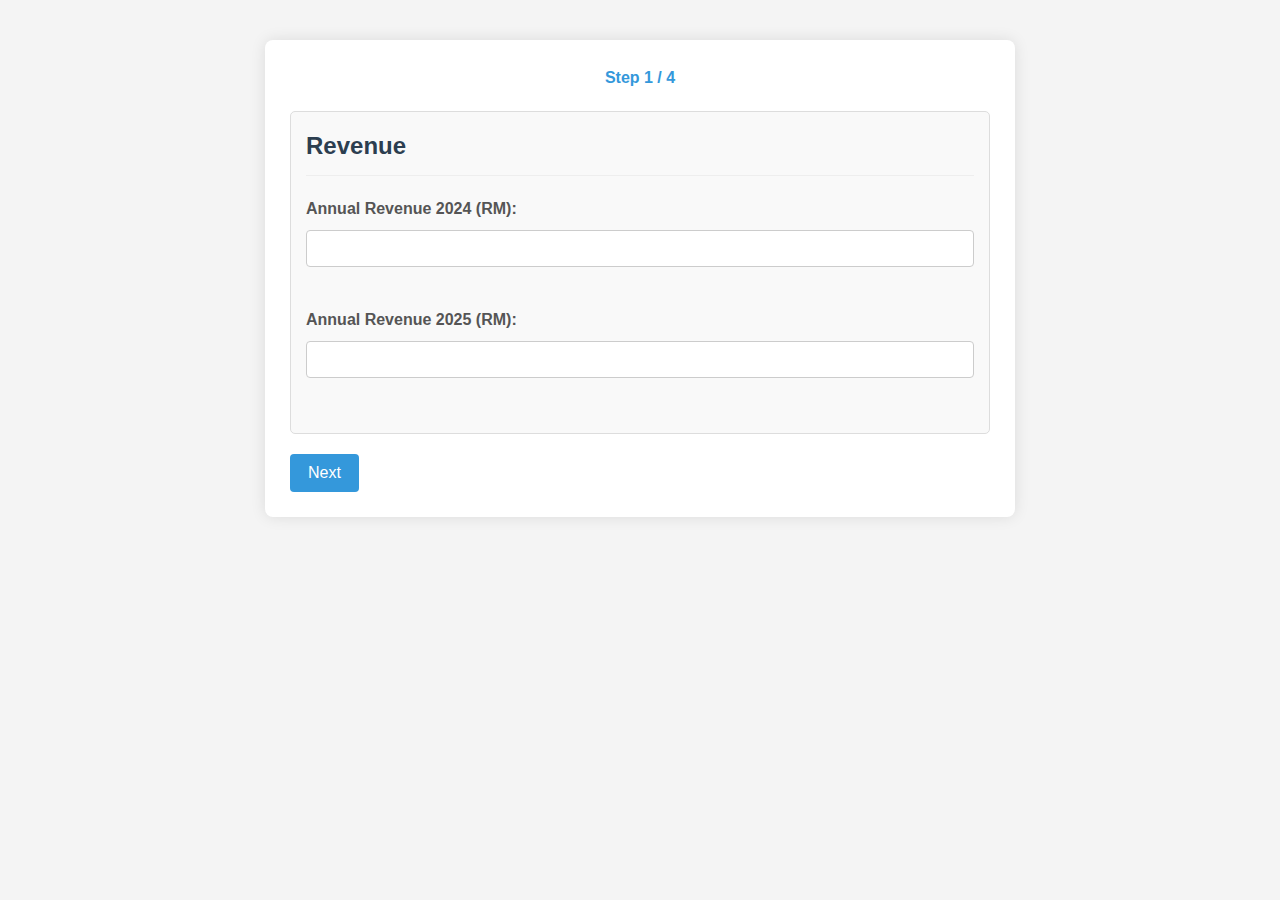
<file: index.html>
<!DOCTYPE html>
<html>
<head>
  <title>E-Invoice Questionnaire</title>
  <link rel="stylesheet" href="style.css">
</head>
<body>
  <form id="questionnaireForm">
    <div id="progressIndicator">Step 1 / 4</div>

    <!-- Step 1: Revenue -->
    <div id="step1" class="questionnaire-step">
      <h2>Revenue</h2>
      <label for="annualRevenue2024">Annual Revenue 2024 (RM):</label>
      <input type="number" id="annualRevenue2024" name="annualRevenue2024"><br><br>

      <label for="annualRevenue2025">Annual Revenue 2025 (RM):</label>
      <input type="number" id="annualRevenue2025" name="annualRevenue2025"><br><br>
    </div>

    <!-- Step 2: Business Details -->
    <div id="step2" class="questionnaire-step" style="display:none;">
      <h2>Business Information</h2>
      <label for="businessCommencementYear">Business Commencement Year:</label>
      <select id="businessCommencementYear" name="businessCommencementYear">
        <option value="2020">2020</option>
        <option value="2021">2021</option>
        <option value="2022">2022</option>
        <option value="2023">2023</option>
        <option value="2024">2024</option>
        <option value="2025">2025</option>
        <option value="2026">2026</option>
      </select><br><br>

      <label for="isPreBusiness">Pre-business status:</label>
      <input type="checkbox" id="isPreBusiness" name="isPreBusiness"><br><br>

      <label for="currentYear">Current Year:</label>
      <select id="currentYear" name="currentYear">
        <option value="2022">2022</option>
        <option value="2023">2023</option>
        <option value="2024">2024</option>
        <option value="2025">2025</option>
        <option value="2026">2026</option>
      </select><br><br>
    </div>

    <!-- Step 3: Results (Placeholder) -->
    <div id="step3" class="questionnaire-step" style="display:none;">
      <h2>Your E-Invoice Requirements</h2>
      <div id="resultsDisplay"></div>
    </div>

    <!-- Step 4: Newsletter (Placeholder) -->
    <div id="step4" class="questionnaire-step" style="display:none;">
      <h2>Stay Updated</h2>
      <label for="newsletterEmail">Email:</label>
      <input type="email" id="newsletterEmail" name="newsletterEmail"><br><br>

      <label for="newsletterBusinessName">Business Name (Optional):</label>
      <input type="text" id="newsletterBusinessName" name="newsletterBusinessName"><br><br>

      <label for="newsletterPhone">Phone Number (Optional):</label>
      <input type="tel" id="newsletterPhone" name="newsletterPhone"><br><br>

      <label for="marketingConsent">
        <input type="checkbox" id="marketingConsent" name="marketingConsent"> I agree to receive marketing communications.
      </label><br><br>

      <button type="button" id="submitNewsletterButton">Subscribe</button>
    </div>

    <!-- Navigation Buttons -->
    <div>
      <button type="button" id="prevButton" style="display:none;">Previous</button>
      <button type="button" id="nextButton">Next</button>
    </div>
  </form>

  <script src="script.js"></script>
</body>
</html>
</file>
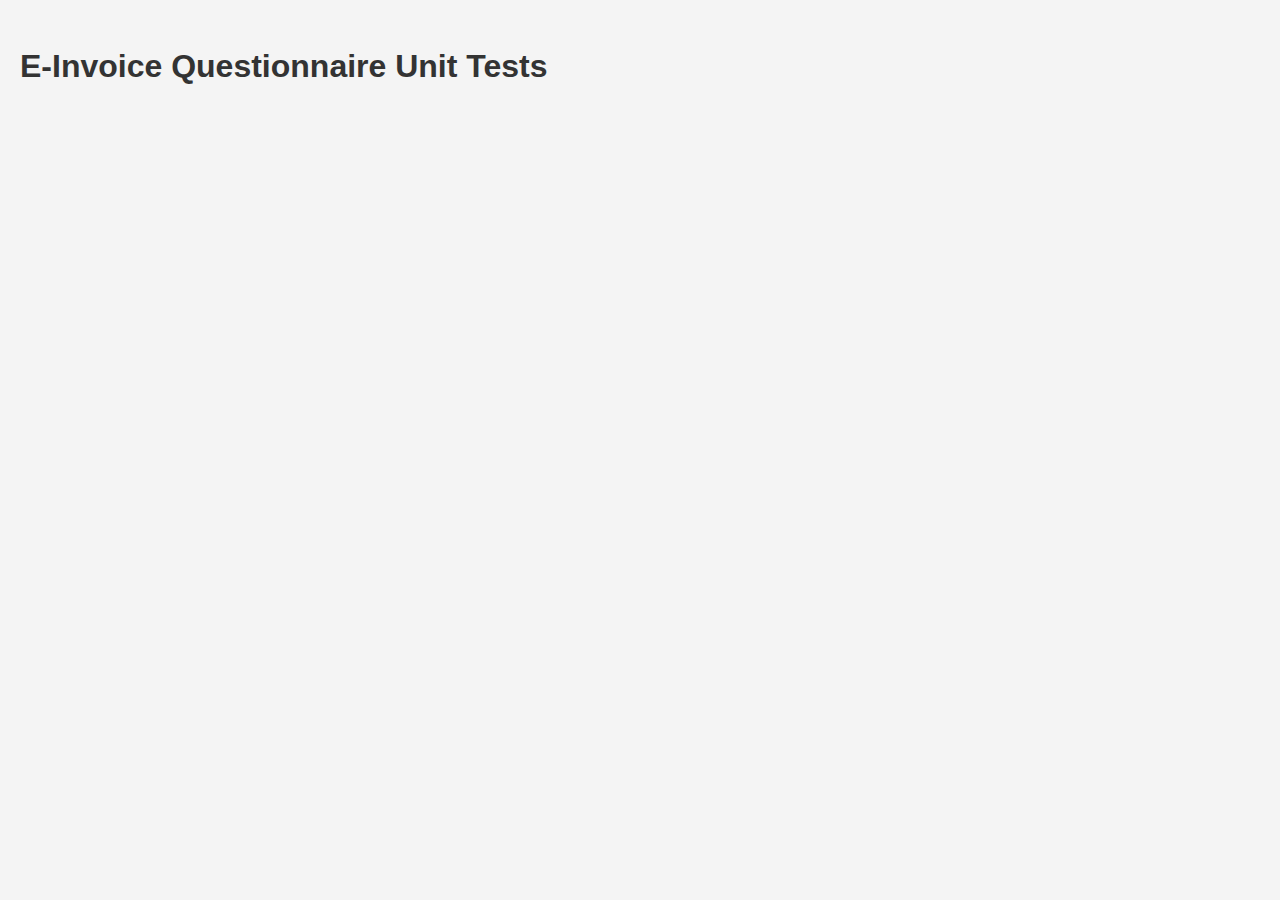
<file: test_runner.html>
<!DOCTYPE html>
<html lang="en">
<head>
    <meta charset="UTF-8">
    <title>Unit Tests</title>
    <link rel="stylesheet" href="style.css"> <!-- Optional: for minimal styling of results -->
    <style>
        body { padding: 20px; font-family: sans-serif; }
        #testResults { max-width: 800px; margin: 0 auto; }
        .test-suite { margin-bottom: 20px; border: 1px solid #ccc; padding: 10px; background-color: #f9f9f9; border-radius: 5px;}
        .test-suite h3 { margin-top: 0; color: #333; border-bottom: 1px solid #eee; padding-bottom: 5px;}
        .test-case { margin-left: 20px; padding: 5px; border-left: 3px solid #eee; margin-bottom: 3px; }
        .pass { color: green; }
        .fail { color: red; font-weight: bold; }
        .fail pre { white-space: pre-wrap; font-size: 0.9em; background-color: #fff0f0; padding: 5px; border-radius: 3px; }
        .summary { margin-top: 20px; padding:10px; background-color: #eef; border: 1px solid #ccf; border-radius: 5px; }
        .summary .pass { font-weight: bold; }
        .summary .fail { font-weight: bold; }
    </style>
</head>
<body>
    <h1>E-Invoice Questionnaire Unit Tests</h1>
    <div id="testResults"></div>

    <!-- Load the main script to make functions available for testing -->
    <script src="script.js"></script>
    <!-- Load the test script -->
    <script src="test.js"></script>
</body>
</html>
</file>
<file: style.css>
body {
  font-family: sans-serif;
  line-height: 1.6;
  color: #333;
  margin: 0;
  padding: 20px;
  background-color: #f4f4f4;
}

#questionnaireForm {
  max-width: 700px;
  margin: 20px auto;
  padding: 25px;
  background-color: #fff;
  border-radius: 8px;
  box-shadow: 0 0 15px rgba(0, 0, 0, 0.1);
}

.questionnaire-step h2 {
  color: #2c3e50;
  margin-top: 0;
  border-bottom: 1px solid #eee;
  padding-bottom: 10px;
  margin-bottom: 20px;
}

.questionnaire-step {
  padding: 15px;
  border: 1px solid #ddd;
  border-radius: 5px;
  margin-bottom: 20px;
  background-color: #f9f9f9;
}

#progressIndicator {
  text-align: center;
  margin-bottom: 20px;
  font-weight: bold;
  color: #3498db;
}

label {
  display: block;
  margin-bottom: 8px;
  font-weight: bold;
  color: #555;
}

input[type="text"],
input[type="number"],
input[type="email"],
input[type="tel"],
select {
  width: 100%;
  padding: 10px;
  margin-bottom: 15px;
  border: 1px solid #ccc;
  border-radius: 4px;
  box-sizing: border-box; /* Important for width 100% */
}

input[type="checkbox"] {
  margin-right: 8px;
  vertical-align: middle;
}

button,
#prevButton,
#nextButton,
#submitNewsletterButton {
  background-color: #3498db;
  color: white;
  padding: 10px 18px;
  border: none;
  border-radius: 4px;
  cursor: pointer;
  font-size: 1em;
  margin-right: 10px;
  transition: background-color 0.3s ease;
}

#prevButton {
  background-color: #95a5a6;
}

button:hover,
#prevButton:hover,
#nextButton:hover,
#submitNewsletterButton:hover {
  opacity: 0.9;
  background-color: #2980b9;
}

#prevButton:hover {
  background-color: #7f8c8d;
}


.error-message {
  color: #e74c3c;
  font-size: 0.9em;
  margin-top: -10px; /* Pull it closer to the input */
  margin-bottom: 10px;
}

#resultsDisplay {
  padding: 15px;
  background-color: #e9f7ef; /* Light green background */
  border: 1px solid #a9dfbf; /* Green border */
  border-radius: 5px;
  margin-top: 20px;
}

#resultsDisplay h3 {
  color: #1e8449;
  margin-top: 0;
}

#resultsDisplay ul {
  list-style-type: disc;
  padding-left: 20px;
}

#resultsDisplay li {
  margin-bottom: 5px;
}

/* Basic responsiveness */
@media (max-width: 600px) {
  #questionnaireForm {
    margin: 10px;
    padding: 15px;
  }
  input[type="text"],
  input[type="number"],
  input[type="email"],
  input[type="tel"],
  select {
    font-size: 16px; /* Easier tapping on mobile */
  }
  button,
  #prevButton,
  #nextButton,
  #submitNewsletterButton {
    padding: 12px 15px;
    width: calc(50% - 10px); /* Adjusted for margin */
    margin-bottom: 10px;
    box-sizing: border-box;
  }

  /* Ensure prev and next buttons can sit side by side by removing individual full width */
  #prevButton, #nextButton {
    display: inline-block;
  }

  #nextButton {
    margin-right: 0;
  }
  /* If only one button is visible (e.g. only Next, or only Subscribe), let it take more width */
  button:only-child {
    width: 100%;
  }
}

/* Number formatting hint */
input[type="number"] {
  text-align: right; /* Align numbers to the right */
}
</file>
